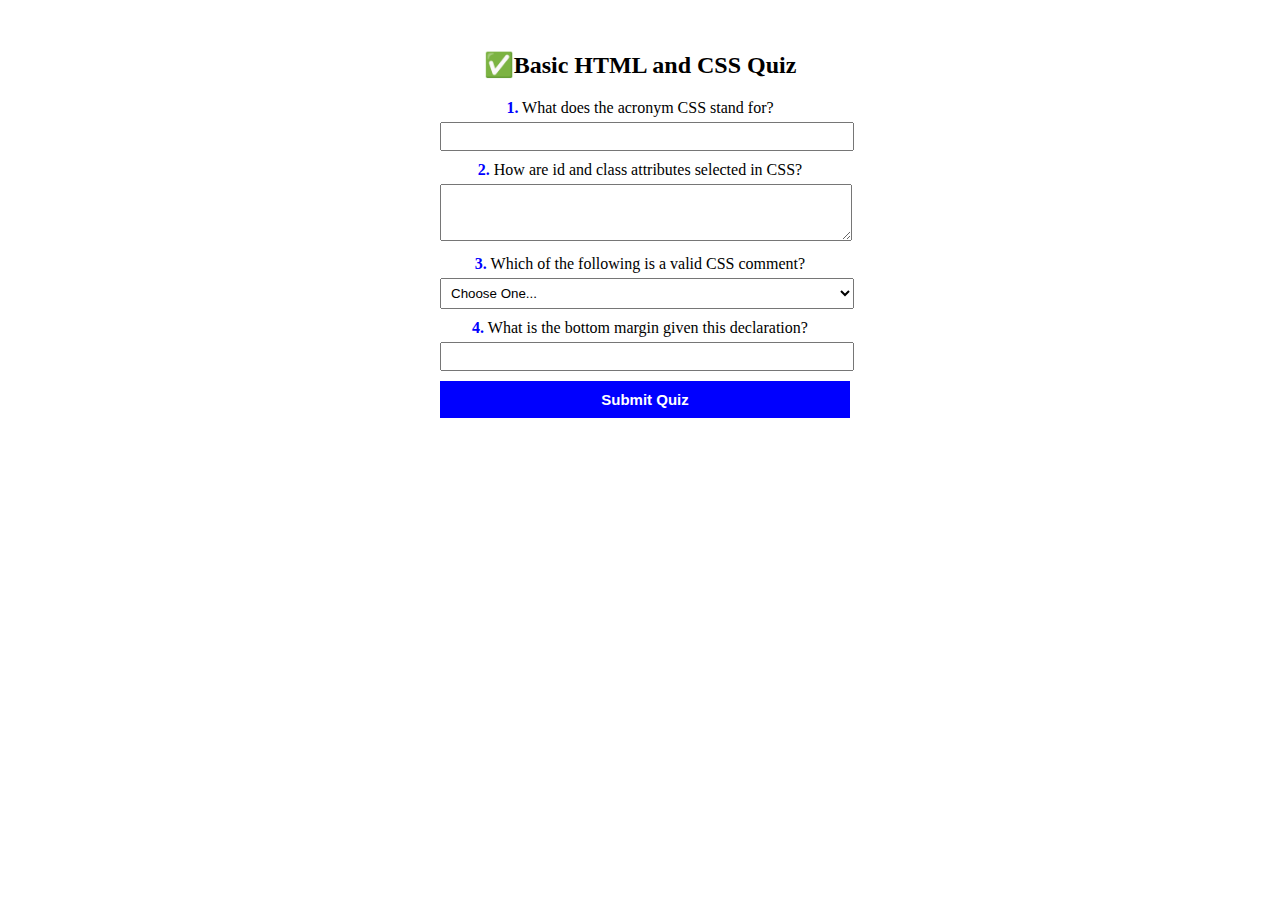
<file: quiz.html>
<!DOCTYPE html>
<html lang="en">
<head>
  <meta charset="UTF-8">
  <title>Quiz</title>
  <link rel="stylesheet" href="styles/quiz.css">
</head>
<body>
  <h1></h1>

  <form id="quiz-form">
    <h2>✅Basic HTML and CSS Quiz</h2>

    <label for="q1"> <span>1.</span> What does the acronym CSS stand for?</label>
    <input type="text" id="q1" name="q1" required>

    <label for="q2"><span>2.</span> How are id and class attributes selected in CSS?</label>
    <textarea id="q2" name="q2" rows="3" required></textarea>

    <label for="q3"><span>3.</span> Which of the following is a valid CSS comment?</label>
    <select id="q3" name="q3" required>
      <option value="" selected disabled>Choose One...</option>
      <option value="option1">Option 1</option>
      <option value="option2">Option 2</option>
      <option value="option3">Option 3</option>
    </select>

    <label for="q4"><span>4.</span> What is the bottom margin given this declaration?</label>
    <input type="number" id="q4" name="q4" required>

    <button type="submit">Submit Quiz</button>
  </form>
</body>
</html>
</file>
<file: styles/quiz.css>
body {
    text-align: center;
}
  
form#quiz-form {
    max-width: 400px;
    margin: 0 auto;
    padding: 10px;
}
  
label {
    display: block;
    margin-top: 10px;
}
  
label span {
    color: blue;
    font-weight: bold;
}
  
input[type="text"],
textarea,
select,
input[type="number"] {
    width: 100%;
    padding: 5px;
    margin-top: 5px;
}
  
select[name="q3"] {
    width: calc(100% + 14px);
    padding: 6px;
}
  
button[type="submit"] {
    display: block;
    margin: 0 auto;
    margin-top: 10px;
    font-size: 15px;
    background-color: blue;
    color: white;
    padding: 10px;
    border: none;
    font-weight: bold;
    width: 410px;
}
</file>
